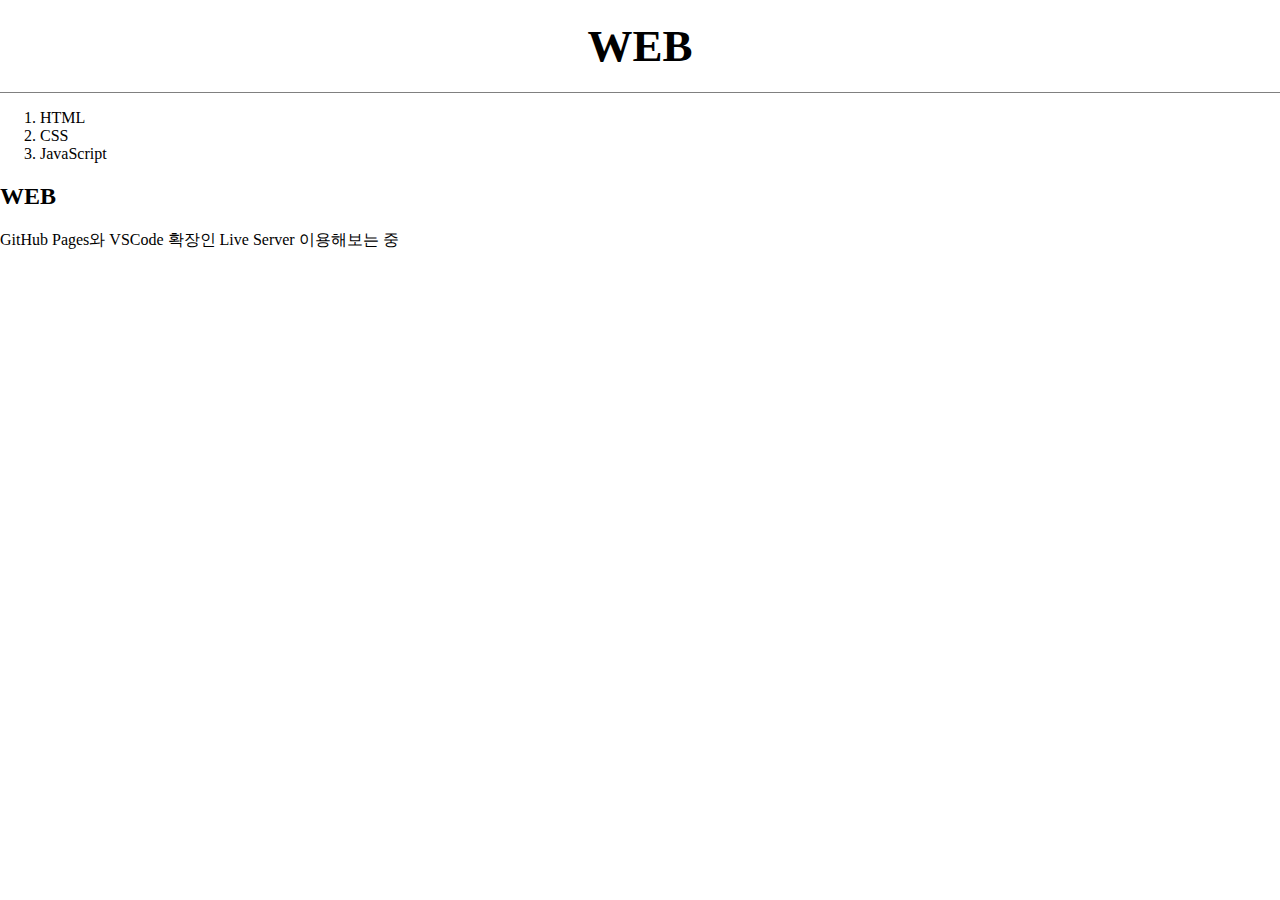
<file: index.html>
<!doctype html>
<html>
<head>
    <!-- Google tag (gtag.js) -->
    <script async src="https://www.googletagmanager.com/gtag/js?id=G-3EDDWXZMTN"></script>
    <script>
        window.dataLayer = window.dataLayer || [];
        function gtag(){dataLayer.push(arguments);}
        gtag('js', new Date());

        gtag('config', 'G-3EDDWXZMTN');
    </script>
    <link rel="stylesheet" href="style.css">
    <title>WEB1 - Welcome</title>
    <meta charset="utf-8">
</head>

<body>
    <h1><a href="index.html">WEB</a></h1>
    <ol>
        <li><a href="1.html">HTML</a></li>
        <li><a href="2.html">CSS</a></li>
        <li><a href="3.html">JavaScript</a></li>
    </ol>
    <!--
    <h1><a href="index.html"><font color="red">WEB</font></a></h1>
    <ol>
        <li><a href="1.html"><font color="red">HTML</font></a></li>
        <li><a href="2.html"><font color="red">CSS</font></a></li>
        <li><a href="3.html"><font color="red">JavaScript</font></a></li>
    </ol>
    -->
    <h2>WEB</h2>

    <p>GitHub Pages와 VSCode 확장인 Live Server 이용해보는 중</p>

    <p><iframe width="560" height="315" src="https://www.youtube.com/embed/7T7r_oSp0SE" title="YouTube video player" frameborder="0" allow="accelerometer; autoplay; clipboard-write; encrypted-media; gyroscope; picture-in-picture; web-share" allowfullscreen></iframe></p>

    <p>
        <div id="disqus_thread"></div>
        <script>
            /**
            *  RECOMMENDED CONFIGURATION VARIABLES: EDIT AND UNCOMMENT THE SECTION BELOW TO INSERT DYNAMIC VALUES FROM YOUR PLATFORM OR CMS.
            *  LEARN WHY DEFINING THESE VARIABLES IS IMPORTANT: https://disqus.com/admin/universalcode/#configuration-variables    */
            /*
            var disqus_config = function () {
            this.page.url = PAGE_URL;  // Replace PAGE_URL with your page's canonical URL variable
            this.page.identifier = PAGE_IDENTIFIER; // Replace PAGE_IDENTIFIER with your page's unique identifier variable
            };
            */
            (function() { // DON'T EDIT BELOW THIS LINE
            var d = document, s = d.createElement('script');
            s.src = 'https://web1-rc27mthhcd.disqus.com/embed.js';
            s.setAttribute('data-timestamp', +new Date());
            (d.head || d.body).appendChild(s);
            })();
        </script>
        <noscript>Please enable JavaScript to view the <a href="https://disqus.com/?ref_noscript">comments powered by Disqus.</a></noscript>
    </p>

        <!--Start of Tawk.to Script-->
        <script type="text/javascript">
        var Tawk_API=Tawk_API||{}, Tawk_LoadStart=new Date();
        (function(){
        var s1=document.createElement("script"),s0=document.getElementsByTagName("script")[0];
        s1.async=true;
        s1.src='https://embed.tawk.to/6436f82831ebfa0fe7f7f1e1/1gtrbio99';
        s1.charset='UTF-8';
        s1.setAttribute('crossorigin','*');
        s0.parentNode.insertBefore(s1,s0);
        })();
        </script>
        <!--End of Tawk.to Script-->

    
</body>
</html>
</file>
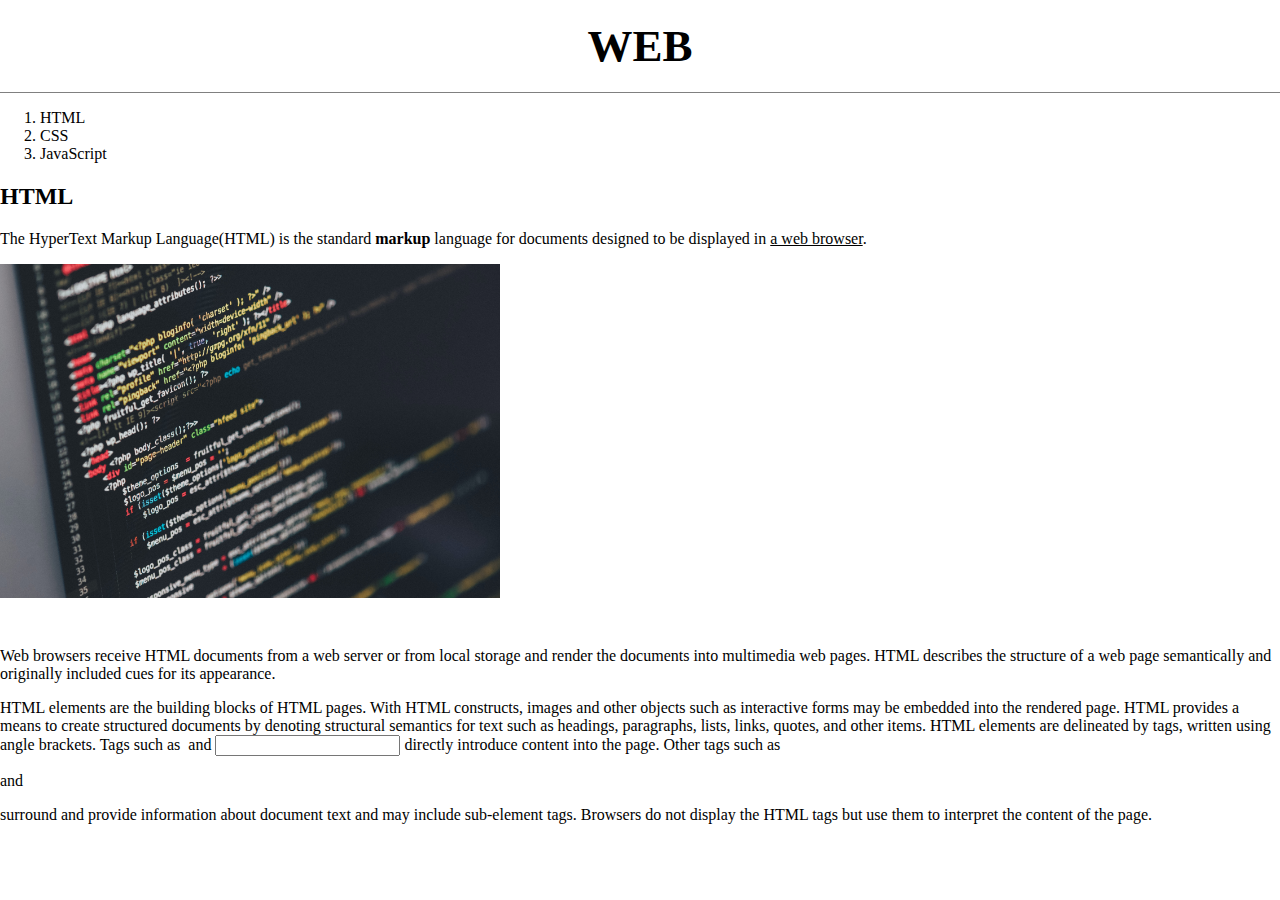
<file: 1.html>
<!doctype html>
<html>
<head>
    <!-- Google tag (gtag.js) -->
    <script async src="https://www.googletagmanager.com/gtag/js?id=G-3EDDWXZMTN"></script>
    <script>
        window.dataLayer = window.dataLayer || [];
        function gtag(){dataLayer.push(arguments);}
        gtag('js', new Date());

        gtag('config', 'G-3EDDWXZMTN');
    </script>
    <link rel="stylesheet" href="style.css">
    <title>WEB1 - html</title>
    <meta charset="utf-8">
</head>

<body>
    <h1><a href="index.html">WEB</a></h1>
    <ol>
        <li><a href="1.html">HTML</a></li>
        <li><a href="2.html">CSS</a></li>
        <li><a href="3.html">JavaScript</a></li>
    </ol>

    <h2>HTML</h2>

    <p><a href="https://www.w3.org/TR/2011/WD-html5-20110405/" target="_blank" title="html5 specification">The HyperText Markup Language(HTML)</a> is the standard <strong>markup</strong> language for documents designed to be displayed in <u>a web browser</u>.</p>

    <img src="coding.jpg" width="500px">

    <p style="margin-top: 45px;">
    Web browsers receive HTML documents from a web server or from local storage and render the documents into multimedia web pages. HTML describes the structure of a web page semantically and originally included cues for its appearance.</p>

    HTML elements are the building blocks of HTML pages. With HTML constructs, images and other objects such as interactive forms may be embedded into the rendered page. HTML provides a means to create structured documents by denoting structural semantics for text such as headings, paragraphs, lists, links, quotes, and other items. HTML elements are delineated by tags, written using angle brackets. Tags such as <img /> and <input /> directly introduce content into the page. Other tags such as <p> and </p> surround and provide information about document text and may include sub-element tags. Browsers do not display the HTML tags but use them to interpret the content of the page.

    <p>
        <div id="disqus_thread"></div>
        <script>
            /**
            *  RECOMMENDED CONFIGURATION VARIABLES: EDIT AND UNCOMMENT THE SECTION BELOW TO INSERT DYNAMIC VALUES FROM YOUR PLATFORM OR CMS.
            *  LEARN WHY DEFINING THESE VARIABLES IS IMPORTANT: https://disqus.com/admin/universalcode/#configuration-variables    */
            /*
            var disqus_config = function () {
            this.page.url = PAGE_URL;  // Replace PAGE_URL with your page's canonical URL variable
            this.page.identifier = PAGE_IDENTIFIER; // Replace PAGE_IDENTIFIER with your page's unique identifier variable
            };
            */
            (function() { // DON'T EDIT BELOW THIS LINE
            var d = document, s = d.createElement('script');
            s.src = 'https://web1-rc27mthhcd.disqus.com/embed.js';
            s.setAttribute('data-timestamp', +new Date());
            (d.head || d.body).appendChild(s);
            })();
        </script>
        <noscript>Please enable JavaScript to view the <a href="https://disqus.com/?ref_noscript">comments powered by Disqus.</a></noscript>
    </p>

</body>
</html>
</file>
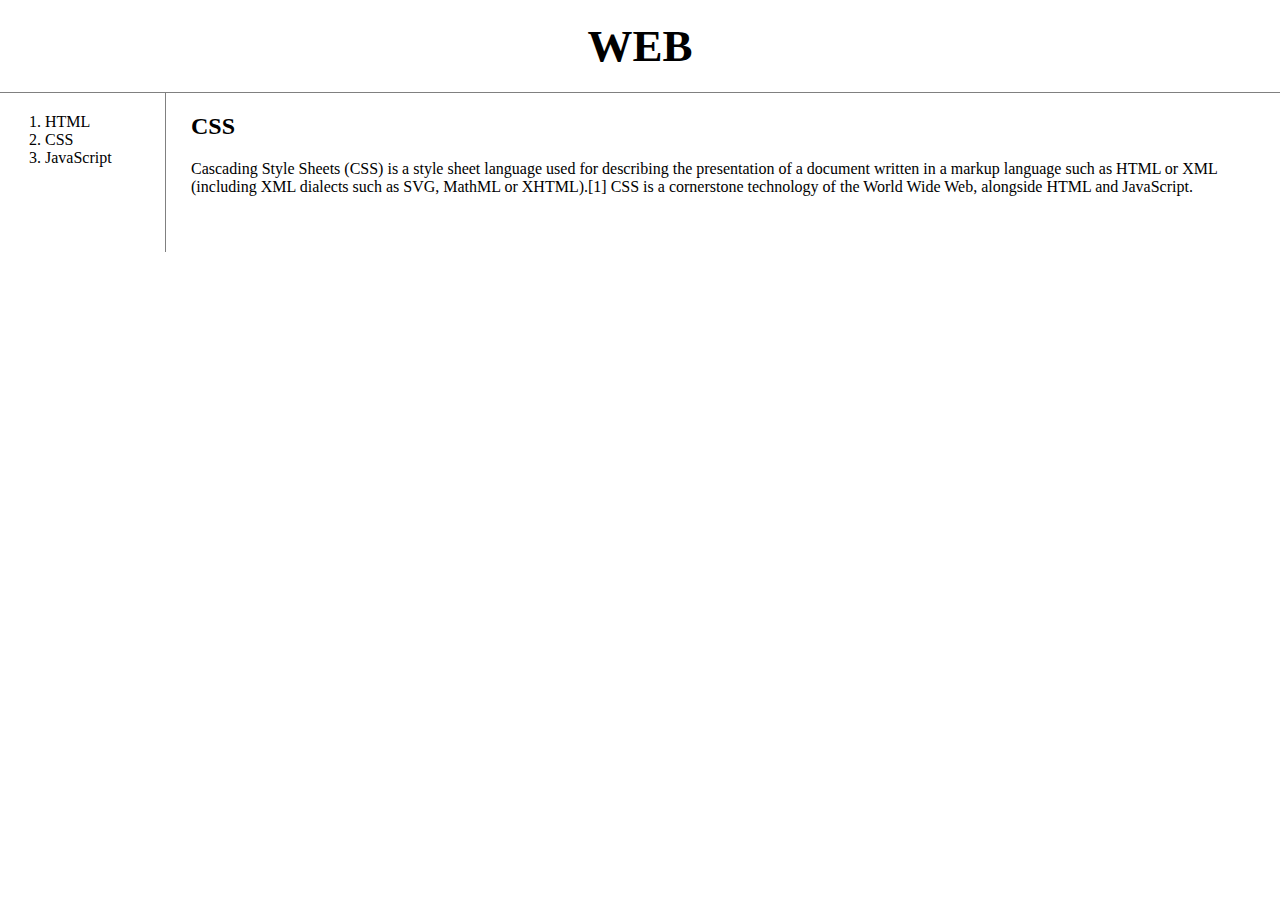
<file: 2.html>
<!doctype html>
<html>
<head>
    <!-- Google tag (gtag.js) -->
    <script async src="https://www.googletagmanager.com/gtag/js?id=G-3EDDWXZMTN"></script>
    <script>
        window.dataLayer = window.dataLayer || [];
        function gtag(){dataLayer.push(arguments);}
        gtag('js', new Date());

        gtag('config', 'G-3EDDWXZMTN');
    </script>
    <link rel="stylesheet" href="style.css">
    <title>WEB1 - html</title>
    <meta charset="utf-8">
</head>

<body>
        <h1><a href="index.html">WEB</a></h1>
        <div id="grid">
        <ol>
            <li><a href="1.html">HTML</a></li>
            <li><a href="2.html">CSS</a></li>
            <li><a href="3.html">JavaScript</a></li>
        </ol>

        <div id="article">
            <h2>CSS</h2>

            <p>Cascading Style Sheets (CSS) is a style sheet language used for describing the presentation of a document written in a markup language such as HTML or XML (including XML dialects such as SVG, MathML or XHTML).[1] CSS is a cornerstone technology of the World Wide Web, alongside HTML and JavaScript.</p>
        </div>
    </div>

    <p>
        <div id="disqus_thread"></div>
        <script>
            /**
            *  RECOMMENDED CONFIGURATION VARIABLES: EDIT AND UNCOMMENT THE SECTION BELOW TO INSERT DYNAMIC VALUES FROM YOUR PLATFORM OR CMS.
            *  LEARN WHY DEFINING THESE VARIABLES IS IMPORTANT: https://disqus.com/admin/universalcode/#configuration-variables    */
            /*
            var disqus_config = function () {
            this.page.url = PAGE_URL;  // Replace PAGE_URL with your page's canonical URL variable
            this.page.identifier = PAGE_IDENTIFIER; // Replace PAGE_IDENTIFIER with your page's unique identifier variable
            };
            */
            (function() { // DON'T EDIT BELOW THIS LINE
            var d = document, s = d.createElement('script');
            s.src = 'https://web1-rc27mthhcd.disqus.com/embed.js';
            s.setAttribute('data-timestamp', +new Date());
            (d.head || d.body).appendChild(s);
            })();
        </script>
        <noscript>Please enable JavaScript to view the <a href="https://disqus.com/?ref_noscript">comments powered by Disqus.</a></noscript>
    </p>

</body>
</html>
</file>
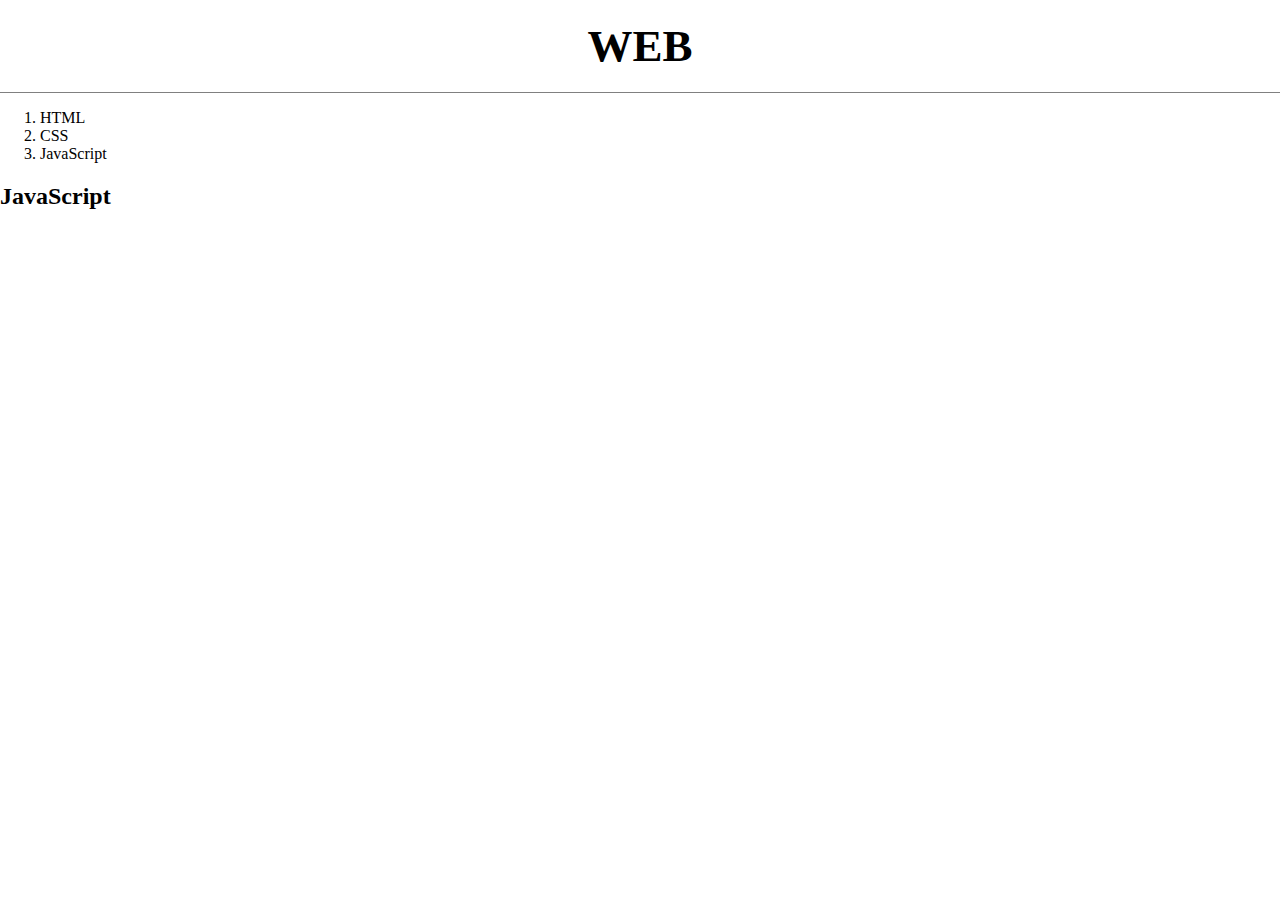
<file: 3.html>
<!doctype html>
<html>
<head>
    <!-- Google tag (gtag.js) -->
    <script async src="https://www.googletagmanager.com/gtag/js?id=G-3EDDWXZMTN"></script>
    <script>
        window.dataLayer = window.dataLayer || [];
        function gtag(){dataLayer.push(arguments);}
        gtag('js', new Date());

        gtag('config', 'G-3EDDWXZMTN');
    </script>
    <link rel="stylesheet" href="style.css">
    <title>WEB1 - html</title>
    <meta charset="utf-8">
</head>

<body>
    <h1><a href="index.html">WEB</a></h1>
    <ol>
        <li><a href="1.html">HTML</a></li>
        <li><a href="2.html">CSS</a></li>
        <li><a href="3.html">JavaScript</a></li>
    </ol>

    <h2>JavaScript</h2>

    <p>
        <div id="disqus_thread"></div>
        <script>
            /**
            *  RECOMMENDED CONFIGURATION VARIABLES: EDIT AND UNCOMMENT THE SECTION BELOW TO INSERT DYNAMIC VALUES FROM YOUR PLATFORM OR CMS.
            *  LEARN WHY DEFINING THESE VARIABLES IS IMPORTANT: https://disqus.com/admin/universalcode/#configuration-variables    */
            /*
            var disqus_config = function () {
            this.page.url = PAGE_URL;  // Replace PAGE_URL with your page's canonical URL variable
            this.page.identifier = PAGE_IDENTIFIER; // Replace PAGE_IDENTIFIER with your page's unique identifier variable
            };
            */
            (function() { // DON'T EDIT BELOW THIS LINE
            var d = document, s = d.createElement('script');
            s.src = 'https://web1-rc27mthhcd.disqus.com/embed.js';
            s.setAttribute('data-timestamp', +new Date());
            (d.head || d.body).appendChild(s);
            })();
        </script>
        <noscript>Please enable JavaScript to view the <a href="https://disqus.com/?ref_noscript">comments powered by Disqus.</a></noscript>
    </p>
    
</body>
</html>
</file>
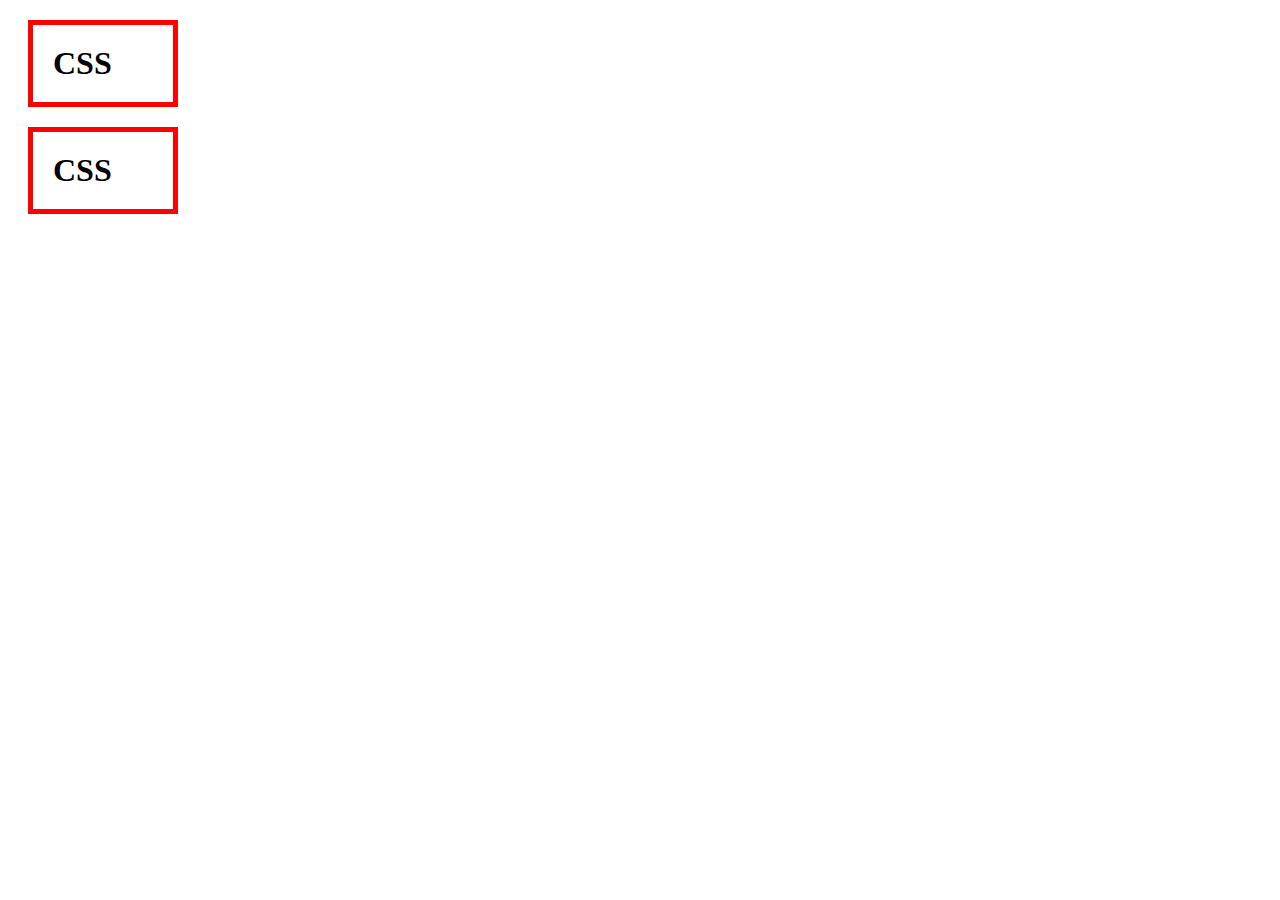
<file: box.html>
<!doctype html>
<html>
<head>
	<title>제목</title>
	<meta charset="utf-8">
    <style>
        /*
        Block level element
        */
        h1 {
            border: 5px red solid;
            padding: 20px;
            margin: 20px;
            width: 100px;
        }
        /*
        Inline level element
        */
        a {
            border-width: 5px;
            border-color: red;
            border-style: solid;
        }
    </style>
</head>

<body>
    <h1>CSS</h1>
    <h1>CSS</h1>
</body>
</html>
</file>
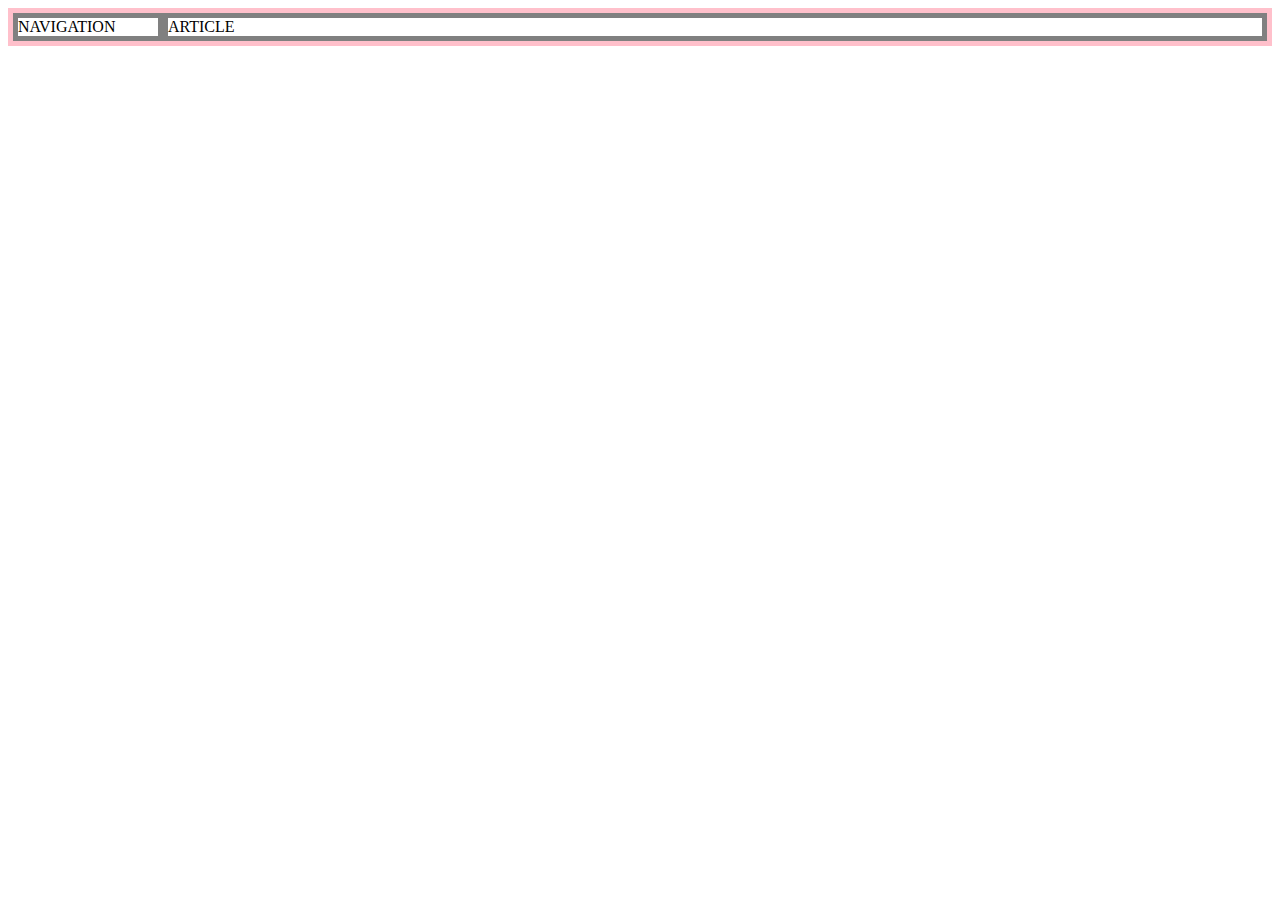
<file: grid.html>
<!doctype html>
<html>
<head>
	<meta charset="utf-8">
	<title></title>
</head>
<style>
    #grid {
        border: 5px pink solid;
        display: grid;
        grid-template-columns: 150px 1fr;
    }
    div {
        border: 5px gray solid;
    }
</style>
<body>
    <div id="grid">
    <div>NAVIGATION</div>
    <div>ARTICLE</div>
    </div>
</body>
</html>
</file>
<file: style.css>
body {
    margin: 0;
}
a {
    color:black;
    text-decoration: none;
}
h1 {
    font-size:45px;
    text-align: center;
    margin: 0;
    padding: 20px;
    border-bottom: 1px gray solid;
}
#grid ol {
    border-right: 1px gray solid;
    margin: 0;
    padding: 20px;
    padding-left: 45px;
    width: 100px;
}
#grid {
    display: grid;
    grid-template-columns: auto auto;
}
#grid #article {
    padding-left: 25px;
    padding-bottom: 40px;
}
@media(max-width:800px)
{
    title {
        font-size: 30px;
    }   
    #grid {
        display: block;
    }
    #grid ol {
        border: none;
    }
    h1 {
        border: none;
    }
}
</file>
